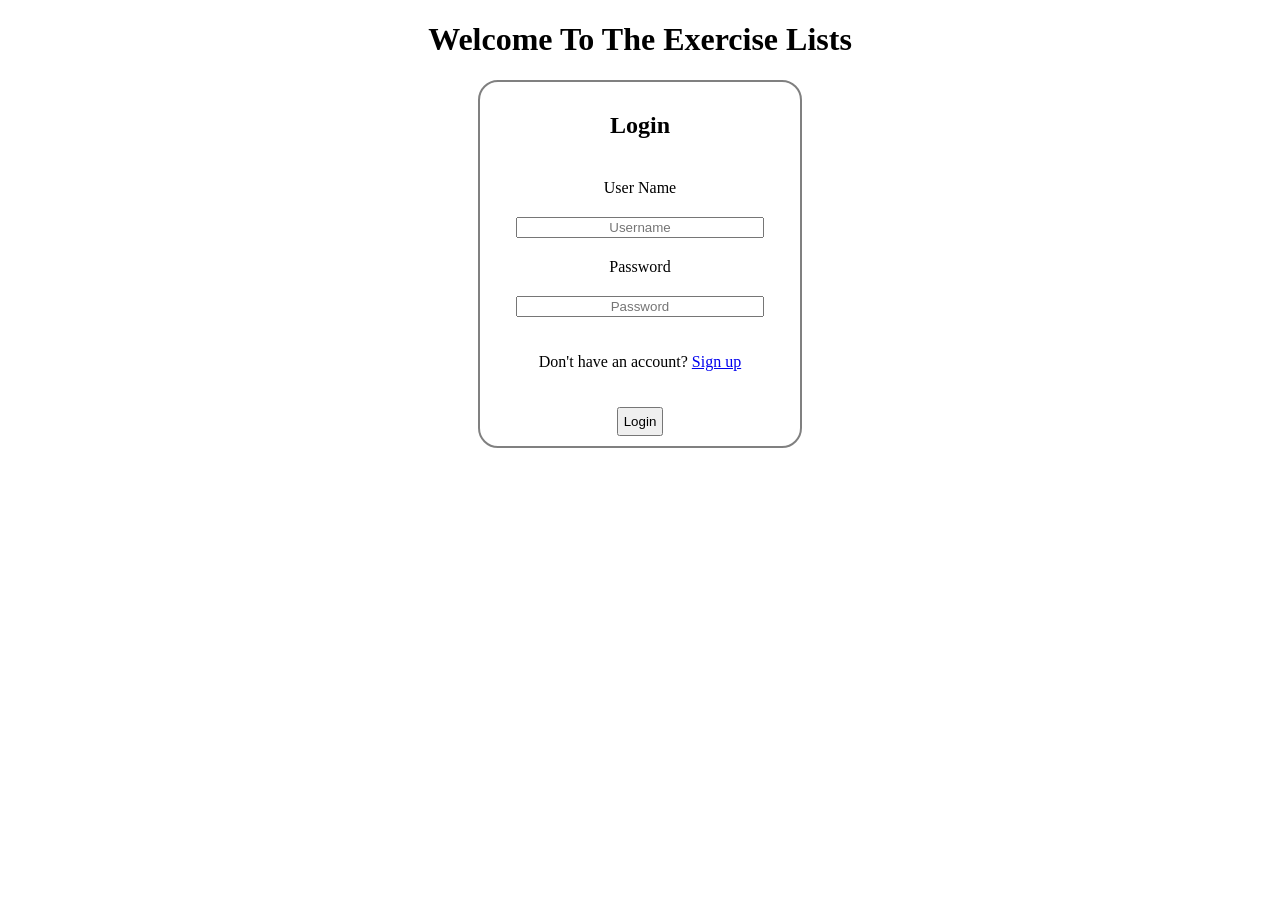
<file: frontend/index.html>
<!DOCTYPE html>
<html lang="en">
<head>
<meta charset="UTF-8">
<meta name="viewport" content="width=device-width, initial-scale=1.0">
<title>Exercise Dashboard</title>
<link rel="stylesheet" href="css/styles.css" />
</head>

<body>

<div id="centrebar"></div>
<hr>

<div class="parent">
<!-- LEFT: ADD EXERCISE -->
<div class="left">
    <h3>Add Exercise</h3>
    <form class = "form">
    <input id="name" placeholder="Exercise Name"><br><br>
    <input id="muscle" placeholder="Muscle Group"><br><br>
    <input id="specific" placeholder="Specific Muscle"><br><br>
    <input id="reps" type="number" placeholder="Reps"><br><br>
    <input id="sets" type="number" placeholder="Sets"><br><br>
    <button onclick="addExercise()">Add</button>
    </form>
</div>

<!-- MIDDLE: LIST -->
<div class="middle">
    <h3 style="text-align:center;">Exercises</h3>
    <div id="list"></div>
</div>

<!-- RIGHT: MODIFY -->
<div class="right">
    <h3>Modify Exercise</h3>
    <form class = "form">
    <input id="modId" placeholder="ID"><br><br>
    <input id="modMuscle_group" placeholder="Muscle Group"><br><br>
    <input id="modSpecific_muscle" placeholder="Specific Muscle"><br><br>
    <input id="modName_of_exercise" placeholder="Exercise Name"><br><br>
    <input id="modReps" type="number" placeholder="No. of Reps"><br><br>
    <input id="modSets" type="number" placeholder="No. of Sets"><br><br>
    <button onclick="modifyExercise()">Update</button>
    </form>
</div>
</div>
<script src="js/auth.js"></script>
<script src="js/script.js"></script>
</body>
</html>
</file>
<file: frontend/css/styles.css>
.parent {
    margin: 0;
    font-family: Arial;
    display: flex;
    height: auto;
}
#centrebar{
    display: flex;
    justify-content: center;
    align-content: center;
    height: auto;
    position: relative;
}

h1{
    text-align: center;
}

#logout{
    margin-top: 0%;
    position: absolute;
    right: 50px;
}
/* LEFT PANEL */
.left {
    width: 20%;
    background: #f2f2f2;
    padding: 10px;
}

/* MIDDLE PANEL */
.middle {
    width: 60%;
    background: #fff;
    overflow-y: scroll;
    border-left: 1px solid #ccc;
    border-right: 1px solid #ccc;
}

/* RIGHT PANEL */
.right {
    width: 20%;
    background: #f2f2f2;
    padding: 10px;
}

.card {
    border: 1px solid #ddd;
    margin: 10px;
    padding: 10px;
    border-radius: 6px;
}

button {
    align-self: center;
    width: auto;
    padding: 8px;
    margin-top: 10px;
    cursor: pointer;
    text-align: center;
    padding: 5px;
}

.form{
    display: flex;
    flex-direction: column;
    width: 200px;
    border: 2px solid #ccc;
    padding: 10px;
    border-radius: 20px;
}

input{
    text-align: center;
}
</file>
<file: frontend/css/login.css>
body{
 text-align: center;   
}   
form{
    display: flex;
    flex-direction: column;
    border: 2px solid gray;
    padding: 10px;
    gap: 20px;
    border-radius: 20px;
    width: 300px;
    margin: 10px auto;
}
input{
    text-align: center;
    align-self: center;
    width: 80%;
}

button{
    align-self: center;
    padding: 5px;
    width: auto;
}
</file>
